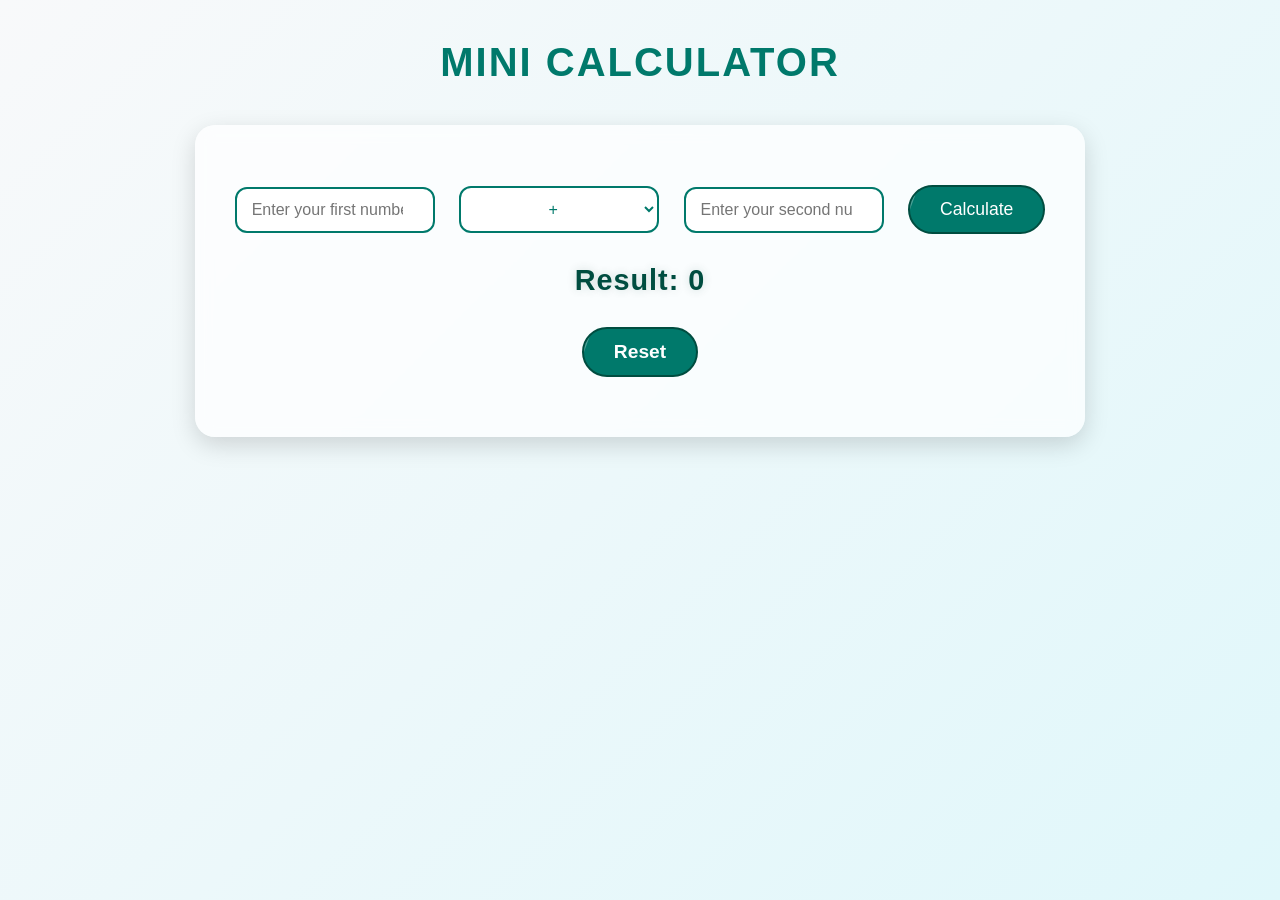
<file: index.html>
<!DOCTYPE html>
<html lang="en">

<head>
    <meta charset="UTF-8">
    <meta name="viewport" content="width=device-width, initial-scale=1.0">
    <title>Mini Calculator</title>

    <link rel="stylesheet" href="js_folder/mini_cal.css">

</head>

<body>
    <header>MINI CALCULATOR</header>


    <main>

        <div>

            <input id="num1" type="number" placeholder="Enter your first number">





            <select id="operations">

                <option value="+">+</option>
                <option value="-">-</option>
                <option value="*">*</option>
                <option value="/">/</option>

            </select>

            <input id="num2" type="number" placeholder="Enter your second number">

            <button onclick="minical()">Calculate</button>


        </div>

        <div>

            <h3>Result: <span id="result">0</span></h3>


        </div>

        <div>

            <button onclick="resetbtn()">
                <h2>Reset</h2>
            </button>

        </div>





    </main>














    <footer>


    </footer>






</body>

<script src="js_folder/mini_cal.js"></script>


</html>
</file>
<file: js_folder/mini_cal.css>
/* ========== General Page Styles ========== */
* {
    margin: 0;
    padding: 0;
    box-sizing: border-box;
    font-family: 'Segoe UI', Tahoma, Geneva, Verdana, sans-serif;
}

body {
    background: linear-gradient(135deg, #f8f9fa, #e0f7fa); /* Light pastel gradient */
    min-height: 100vh;
    display: flex;
    flex-direction: column;
    align-items: center;
    justify-content: flex-start;
    padding: 40px 20px;
    color: #333;
    transition: background 0.5s ease;
}

/* ========== Header Animation ========== */
header {
    font-size: 2.5rem;
    font-weight: bold;
    letter-spacing: 2px;
    margin-bottom: 40px;
    text-align: center;
    color: #00796b; /* Dark teal for contrast */
    position: relative;
    animation: fadeDown 1.2s ease forwards;
}

@keyframes fadeDown {
    from { transform: translateY(-40px); opacity: 0; }
    to { transform: translateY(0); opacity: 1; }
}

/* ========== Main Calculator Box ========== */
main {
    background: rgba(255, 255, 255, 0.7);
    border-radius: 20px;
    padding: 30px;
    backdrop-filter: blur(8px);
    box-shadow: 0 8px 25px rgba(0, 0, 0, 0.15);
    text-align: center;
    animation: fadeUp 1.2s ease forwards;
}

@keyframes fadeUp {
    from { transform: translateY(40px); opacity: 0; }
    to { transform: translateY(0); opacity: 1; }
}

main div {
    margin: 20px 0;
}

/* ========== Inputs & Select ========== */
input[type="number"], select {
    width: 200px;
    padding: 12px 15px;
    margin: 10px;
    border: 2px solid #00796b;
    border-radius: 12px;
    background: #ffffff;
    color: #00796b;
    font-size: 1rem;
    outline: none;
    transition: all 0.3s ease;
    text-align: center;
}

input[type="number"]:focus,
select:focus {
    background: #e0f7fa;
    box-shadow: 0 0 12px #00796b50;
}

/* ========== Buttons ========== */
button {
    background: #00796b;
    border: 2px solid #004d40;
    color: #ffffff;
    font-size: 1.1rem;
    padding: 12px 30px;
    margin: 10px;
    border-radius: 30px;
    cursor: pointer;
    position: relative;
    overflow: hidden;
    transition: all 0.3s ease;
}

button h2 {
    font-size: 1.2rem;
    margin: 0;
}

button::before {
    content: "";
    position: absolute;
    top: 0;
    left: -100%;
    width: 100%;
    height: 100%;
    background: rgba(255,255,255,0.3);
    transform: skewX(-20deg);
    transition: left 0.4s ease;
}

button:hover::before {
    left: 100%;
}

button:hover {
    background: #004d40;
    box-shadow: 0 0 18px #004d4050;
    transform: translateY(-3px);
}

/* ========== Result Box ========== */
h3 {
    font-size: 1.8rem;
    margin-top: 10px;
    color: #004d40;
    letter-spacing: 1px;
    text-shadow: 0 0 10px #004d4030;
    animation: pulse 2s infinite;
}

@keyframes pulse {
    0%, 100% { text-shadow: 0 0 10px #004d4030; }
    50% { text-shadow: 0 0 20px #004d4070; }
}

/* Responsive adjustments */
@media (max-width: 600px) {
    input[type="number"], select {
        width: 150px;
    }
    button {
        padding: 10px 20px;
    }
}
</file>
